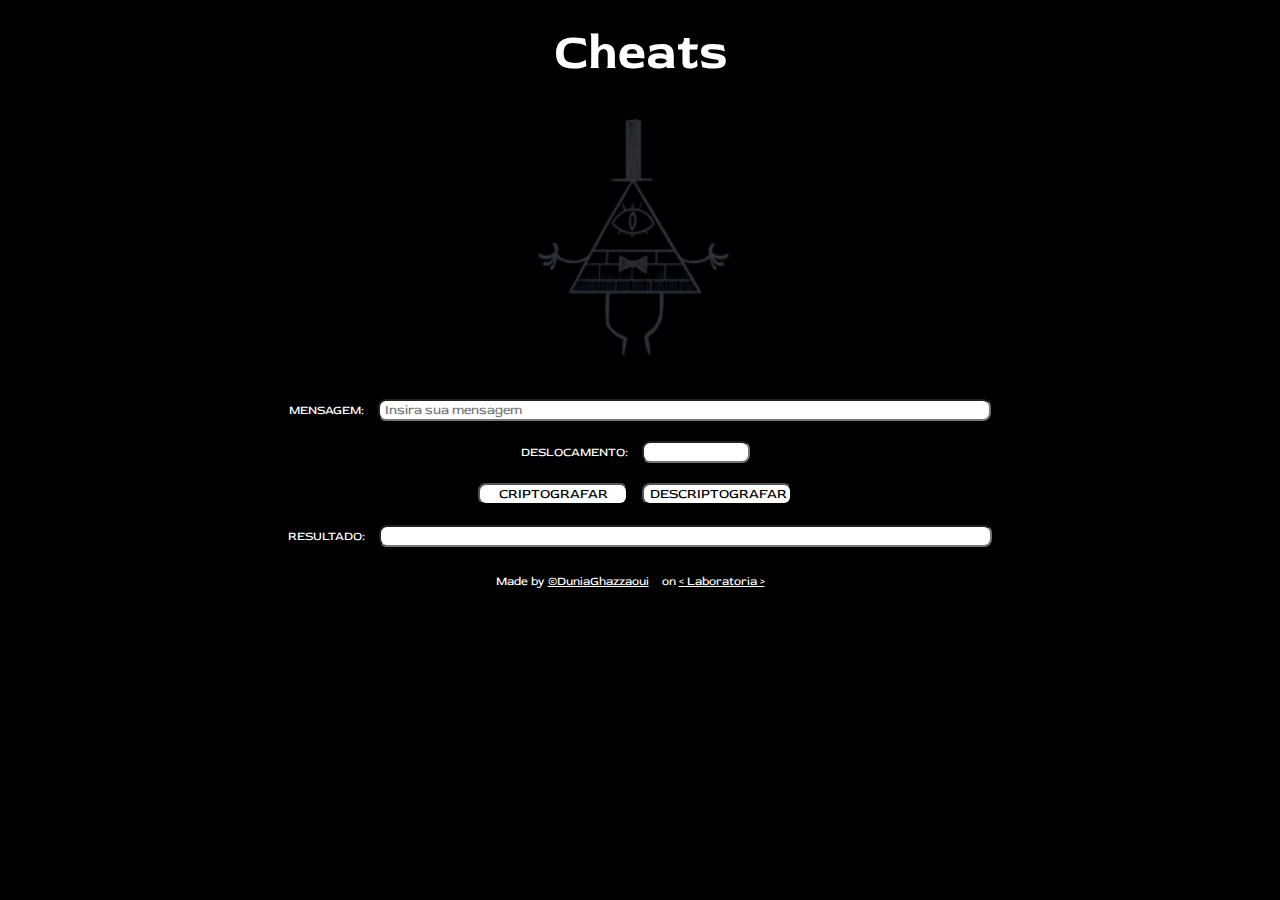
<file: index.html>
<!DOCTYPE html>
<html>
  <head>
    <meta charset="utf-8">
    <title>Cheats</title>
    <link href="style.css" rel="stylesheet" type="text/css" />
    <link href="https://fonts.googleapis.com/css2?family=Red+Rose&display=swap" rel="stylesheet">
  </head>
  <body class="background">
    <div class="title" id="root">
      <h1>Cheats</h1>
    </div>
    <img class="logo" src="images/logo.png">
    <form>
      <div>
        <br>
        <span>MENSAGEM:</span> 
        <input id="message" class="message" type="text" name="message" placeholder=" Insira sua mensagem">
      </div>
      <div>
        <br>
        <span>DESLOCAMENTO:</span>
        <input id="offset" class="offset" type="number" name="offset"> 
      </div>
      <div>
        <br>
        <button id="encodeBtn">CRIPTOGRAFAR</button>
        <button id="decodeBtn">DESCRIPTOGRAFAR</button>
      </div>
      <div>
        <br>
        <span>RESULTADO:</span>
        <input id="result" class="result" type="text" name="result">
      </div>
    </form>
    <footer>
      <br>
      <p class="footer-text">Made by <a href="http://github.com/dunia07" target="_blank">©DuniaGhazzaoui</a>
        on <a href="http://laboratoria.la" target="_blank">&lt; Laboratoria &gt;</a>
      </p>
    </footer>
    <script src="index.js" type="module"></script>
  </body>
</html>
</file>
<file: style.css>
* { 
    font-family: 'Red Rose';
}

.background {
    background-color: black;
    text-align: center;
}

.title {
    color: white;
    font-size: 25px;
    line-height: 37px;
    text-align: center;
}

.logo {
    text-align: center;
    width: 250px;
    height: 270px;
}

span {
    color: white;
    text-align: center;
    font-size: 12px;
    margin-right: 10px;
}

.message {
    text-align: left;
    border-radius: 8px;
    width: 605px;
}

.offset {
    text-align: left;
    border-radius: 8px;
    width: 100px;
    margin-right: 10px;
}

button {
    background-color: white;
    border-radius: 8px;
    text-align: center;
    width: 150px;
    margin-right: 10px;
}

.result {
    text-align: left;
    border-radius: 8px;
    width: 605px;
}

footer {
    color: white;
    text-align: center;
    font-size: 12px;
    margin-right: 10px;
}

a {
    color: white;
    text-align: center;
    font-size: 12px;
    margin-right: 10px;
}
</file>
